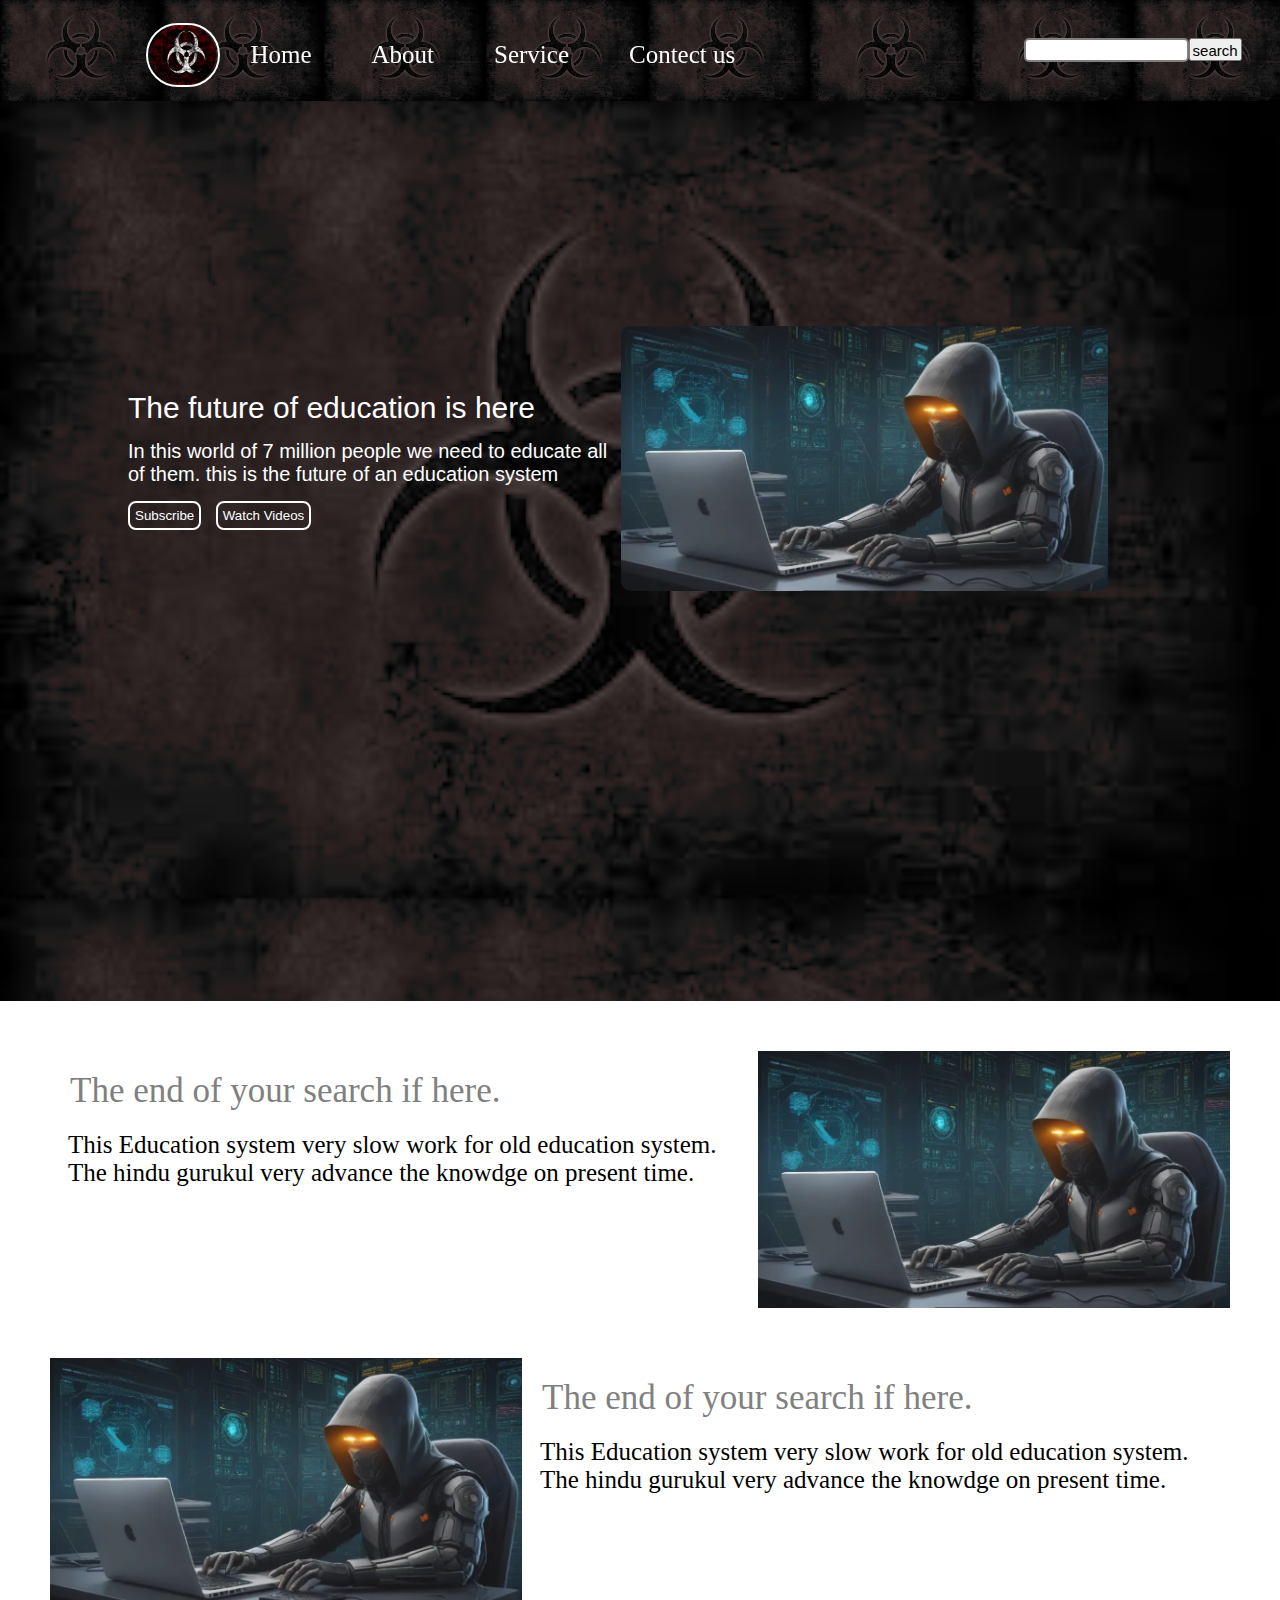
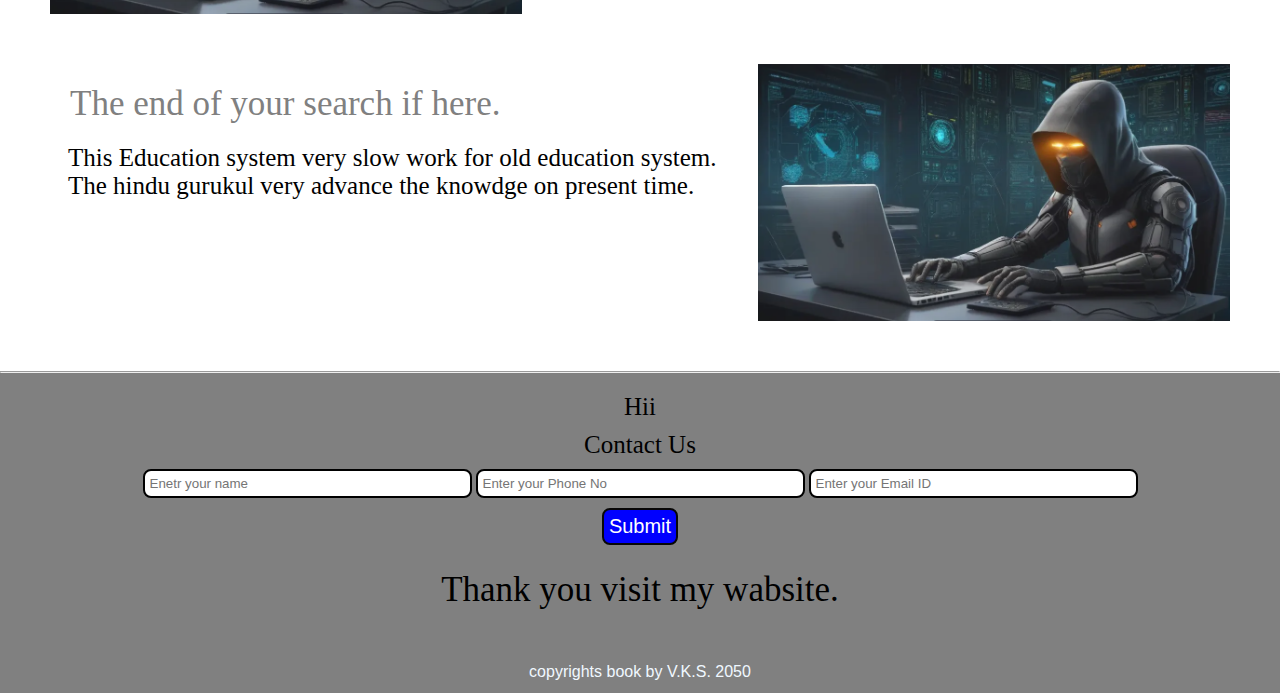
<file: index.html>
<!DOCTYPE html>
<html lang="en">
    <head>
        <meta charset="UTF-8">
        <meta name="viewport" content="width-devie-width, initial-scale=1.0" >
        
        <title>Education</title>
        <link rel="stylesheet" href="style.css">
    </head>

    <body>
        <nav class="navbar back-ground background h-nav-resp">
            <ul class="navlist v-class-resp">
                <div class="logo"><img class="logo-pic" src="picture/logo.jpeg" alt="logo"></div>
                <li> <a href="#home">Home</a></li>
                <li> <a href="#about">About</a></li>
                <li> <a href="#service">Service</a></li>
                <li> <a href="#contect">Contect us</a></li>
            </ul>

            <div class="rightnav v-class-resp">
                <input type="text" name="search" id="search">
                <button class="btn-sm">search</button>
            </div>

            <div class="burger">
                <div class="line"></div>
                <div class="line"></div>
                <div class="line"></div>
            </div>
        </nav>

        <section class="background firstsection" id="home">
            <div class="box-main">
                <div class="firsthalf">
                    <p class="text-big">The future of education is here</p>
                    <p class="text-small">In this world of 7 million people we need to educate all of them. this is the future of an education system</p>
                    <div class="button">
                        <button class="btn">Subscribe</button>
                        <button class="btn">Watch Videos</button>
                    </div>
                    
                </div>
                <div class="second-half">
                    <img class="second-pic" src="picture/p_4.png" alt="laptop image">
                </div>
            </div>
        </section>
        
        <section class="Section" id="service">
            <div>
                <p class="section-tag">The end of your search if here.</p>
                <p class="section-subtag">This Education system very slow work for old education system. The hindu gurukul very advance the knowdge on present time.</p>
            
            </div>
            <img class="p-4" src="picture/p_4.png" alt="laptop image">
        </section>

        <section class="Section reverse">
            <div>
                <p class="section-tag">The end of your search if here.</p>
                <p class="section-subtag">This Education system very slow work for old education system. The hindu gurukul very advance the knowdge on present time.</p>
            
            </div>
            <img class="p-4" src="picture/p_4.png" alt="laptop image">
        </section>

        <section class="Section">
            <div>
                <p class="section-tag">The end of your search if here.</p>
                <p class="section-subtag">This Education system very slow work for old education system. The hindu gurukul very advance the knowdge on present time.</p>
            
            </div>
            <img class="p-4" src="picture/p_4.png" alt="laptop image">
        </section>

        <hr>

        <section class="contact" id="contect">
            <p class="content">Hii</p>
            <p class="content"> Contact Us</p>
            <div>
                <input  class="input" type="text" name="name" id="name" placeholder="Enetr your name">
                <input type="text" class="input" name="Phone No" id="Phone No" placeholder="Enter your Phone No">
                <input type="text" class="input" name="Email" id="Email" placeholder="Enter your Email ID">
                
            </div>
           <div>
            <button class="btn-submit">Submit</button>
           </div>
            <p class="thanks">Thank you visit my wabsite.</p>
            <br>
            <br>
            <p class="footer">copyrights book by V.K.S. 2050 </p>
        </section>
        <script src="resp.js"></script>
    </body>
</html>
</file>
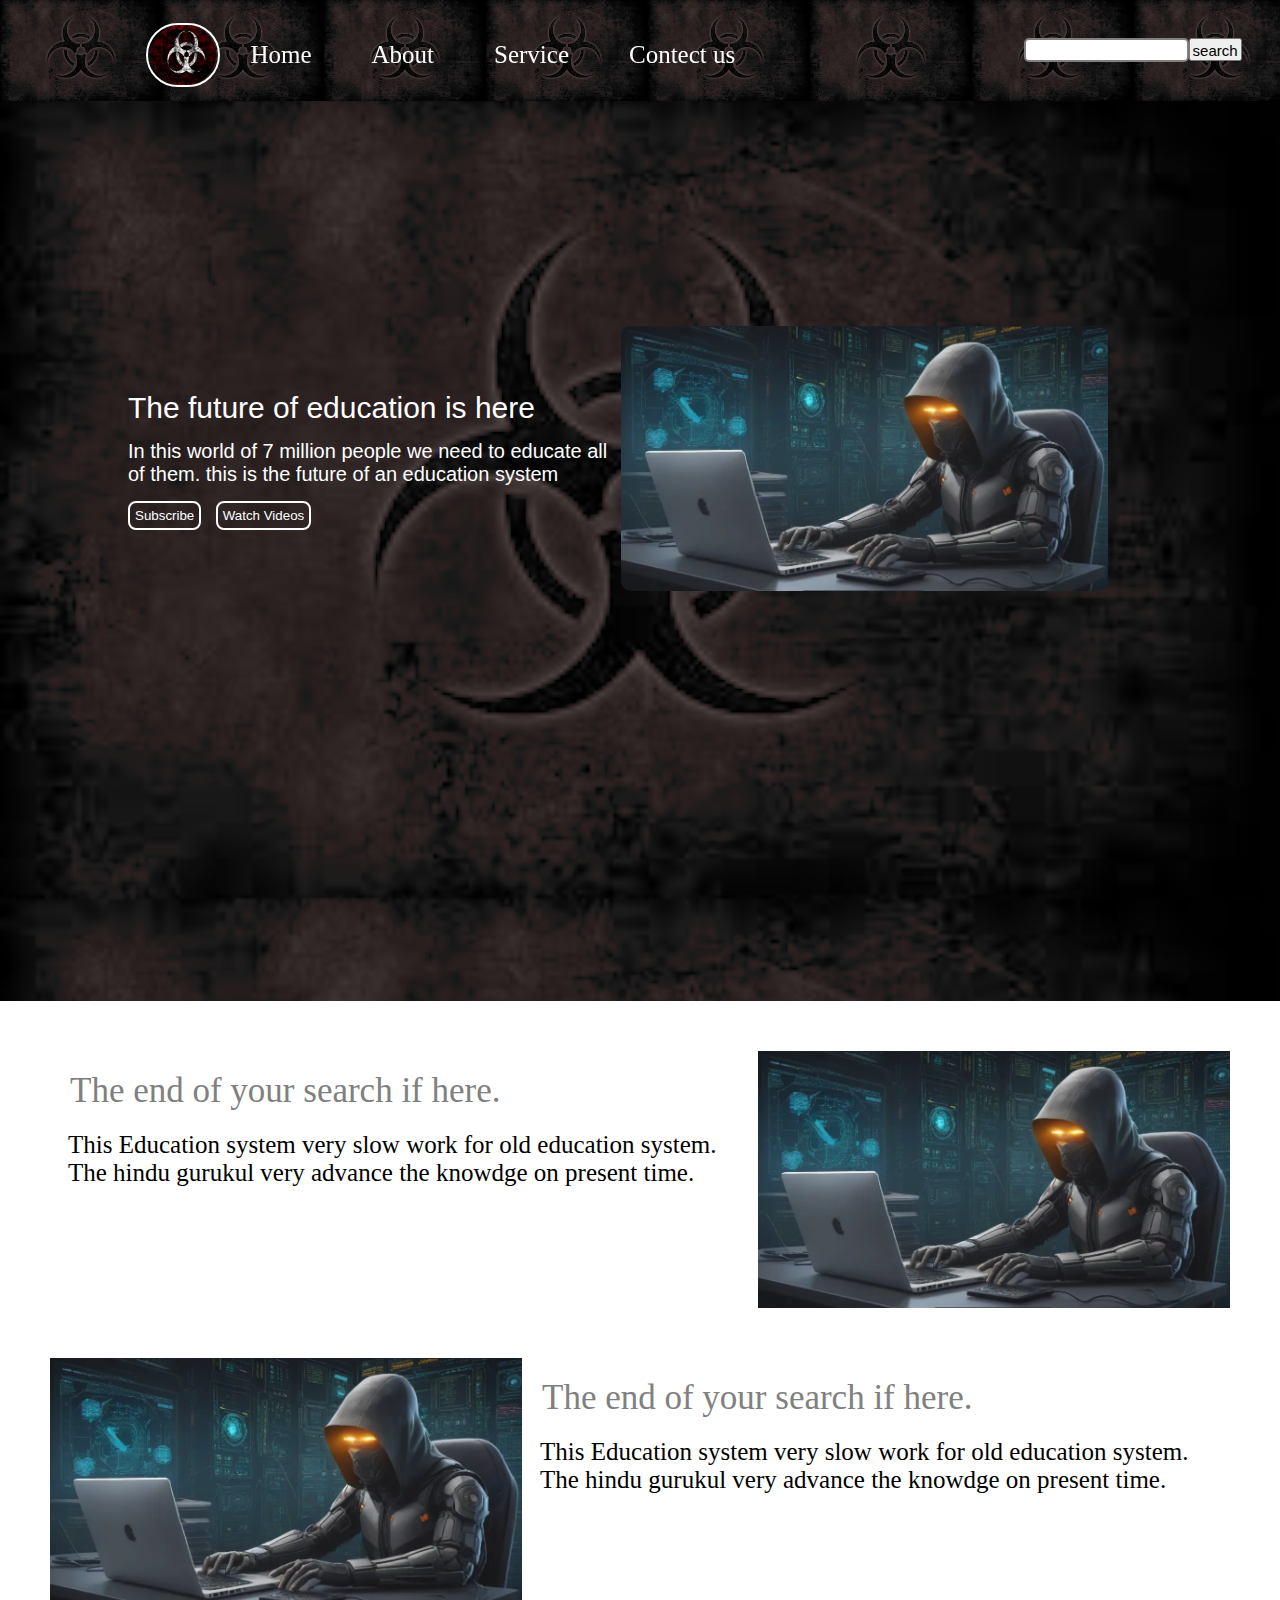
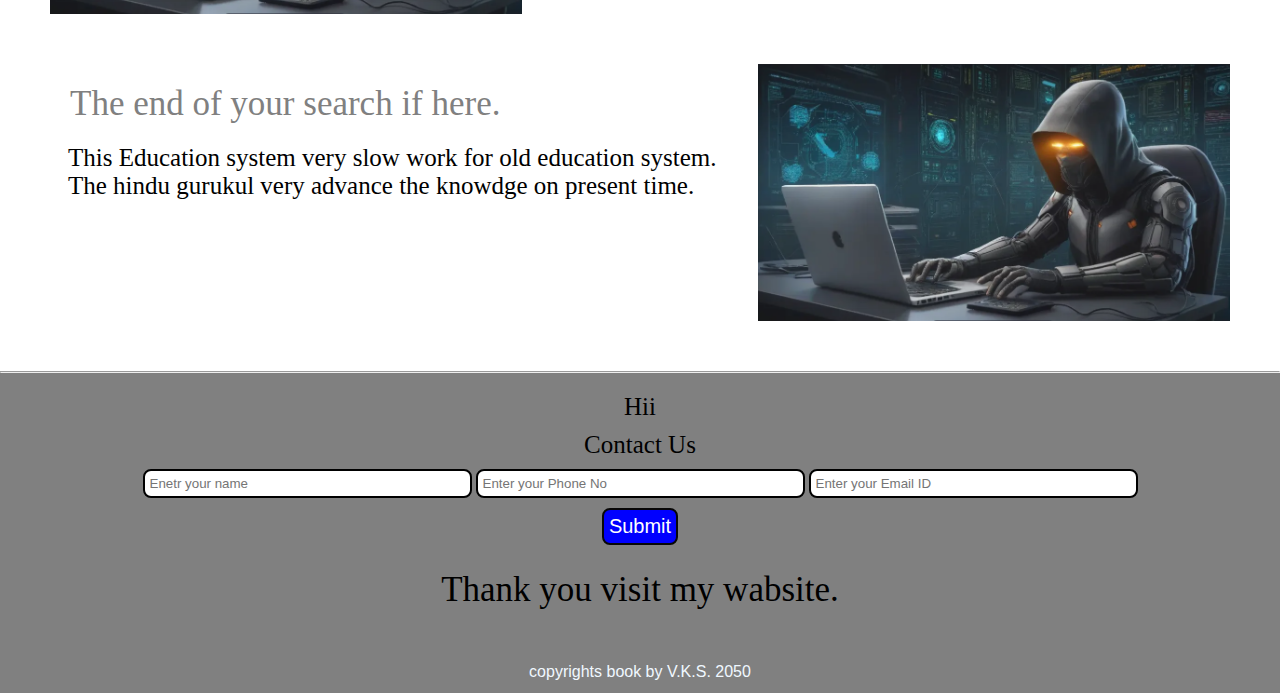
<file: wapsite.html>
<!DOCTYPE html>
<html lang="en">
    <head>
        <meta charset="UTF-8">
        <meta name="viewport" content="width-devie-width, initial-scale=1.0" >
        
        <title>Education</title>
        <link rel="stylesheet" href="style.css">
    </head>

    <body>
        <nav class="navbar back-ground background h-nav-resp">
            <ul class="navlist v-class-resp">
                <div class="logo"><img class="logo-pic" src="picture/logo.jpeg" alt="logo"></div>
                <li> <a href="#home">Home</a></li>
                <li> <a href="#about">About</a></li>
                <li> <a href="#service">Service</a></li>
                <li> <a href="#contect">Contect us</a></li>
            </ul>

            <div class="rightnav v-class-resp">
                <input type="text" name="search" id="search">
                <button class="btn-sm">search</button>
            </div>

            <div class="burger">
                <div class="line"></div>
                <div class="line"></div>
                <div class="line"></div>
            </div>
        </nav>

        <section class="background firstsection" id="home">
            <div class="box-main">
                <div class="firsthalf">
                    <p class="text-big">The future of education is here</p>
                    <p class="text-small">In this world of 7 million people we need to educate all of them. this is the future of an education system</p>
                    <div class="button">
                        <button class="btn">Subscribe</button>
                        <button class="btn">Watch Videos</button>
                    </div>
                    
                </div>
                <div class="second-half">
                    <img class="second-pic" src="picture/p_4.png" alt="laptop image">
                </div>
            </div>
        </section>
        
        <section class="Section" id="service">
            <div>
                <p class="section-tag">The end of your search if here.</p>
                <p class="section-subtag">This Education system very slow work for old education system. The hindu gurukul very advance the knowdge on present time.</p>
            
            </div>
            <img class="p-4" src="picture/p_4.png" alt="laptop image">
        </section>

        <section class="Section reverse">
            <div>
                <p class="section-tag">The end of your search if here.</p>
                <p class="section-subtag">This Education system very slow work for old education system. The hindu gurukul very advance the knowdge on present time.</p>
            
            </div>
            <img class="p-4" src="picture/p_4.png" alt="laptop image">
        </section>

        <section class="Section">
            <div>
                <p class="section-tag">The end of your search if here.</p>
                <p class="section-subtag">This Education system very slow work for old education system. The hindu gurukul very advance the knowdge on present time.</p>
            
            </div>
            <img class="p-4" src="picture/p_4.png" alt="laptop image">
        </section>

        <hr>

        <section class="contact" id="contect">
            <p class="content">Hii</p>
            <p class="content"> Contact Us</p>
            <div>
                <input  class="input" type="text" name="name" id="name" placeholder="Enetr your name">
                <input type="text" class="input" name="Phone No" id="Phone No" placeholder="Enter your Phone No">
                <input type="text" class="input" name="Email" id="Email" placeholder="Enter your Email ID">
                
            </div>
           <div>
            <button class="btn-submit">Submit</button>
           </div>
            <p class="thanks">Thank you visit my wabsite.</p>
            <br>
            <br>
            <p class="footer">copyrights book by V.K.S. 2050 </p>
        </section>
        <script src="resp.js"></script>
    </body>
</html>
</file>
<file: style.css>
*{
    margin: 0;
    padding: 0;
}



.navbar{
    display: flex;
    align-items: center;
    justify-content: center;
    position: sticky;
    border-bottom-color: gray;
    background-color: rgb(0, 0, 0);
    /* background-color: white;
    border-bottom-width: 3px;
    border-bottom-style: solid; */
    cursor: pointer;
    top: 0;
    width: 100%;
    
}

.navlist{
    width: 75%;
    /* background-color: black; */
    display: flex;
    justify-content: center;
    align-items: center;
    margin-top: 10px;
}

.navlist li{
    list-style: none;
    padding: 20px 30px;
}  

.navlist li a{
    font-size: 25px;
    text-decoration: none;
    color: white;
}

.nav-list li a:hover{
    color: grey;
}  


.logo{
    width: 70px;
    display: flex;
    justify-content: center;
    align-items: center;
    margin-right: 0px;
    margin-left: 10px;
    border: 2px solid white;
    border-radius: 80px;
}

.logo-pic{
    height: 60px;
    width: 65px;
    border-radius: 80px;
    border-width: 5px;
    border-color: black;
}

.rightnav{
    width: 25%;
    display: flex;
    justify-content: right;
    align-items: right;
    padding-left: 1px;
    margin-top: 20px;
    margin:3%;
}

#search{
    height: 10px;
    width: 50%;
    padding: 5px;
    max-width: 200px;
    font-size: 15;
    border: 2px solid gray;
    border-radius: 5px;
    /* margin-right: -1px; */
}

.btn-sm{
    height: 23px;
    color: rgb(0, 0, 0);
    font-size: 15px;
    padding: 2px;
    /* border-radius: 2px; */
}

.btn-sm:hover{
    color: blue;
}

.background{
    /* width: 100%;
    height: 100%; */
    /* margin-top: 5%; */
    background: rgba(42, 26, 26, 0.7) url('picture/background-pic.jpeg');
    background-size: contain;
    background-blend-mode: darken;
}
.firstsection{
    height: 100vh;
}

.box-main{
    display: flex;
    justify-content: center;
    align-items: center;
    color: white;
    font-family: Arial, Helvetica, sans-serif;
    max-width: 80%;
    height: 80%;
    margin: auto;
}

.second-pic{
    width: 90%;
    margin-left: 10px;
    border-radius: 10px;
}

.text-big{
    font-size: 30px;
    margin-bottom: 15px;

}

.text-small{
    font-size: 20px;
    margin-bottom: 15px;
}

.btn{
    margin-right: 10px;
    background: none;
    cursor: pointer;
    color: white;
    border-radius: 8px;
    border: 2px solid white;
    padding: 5px;
    justify-content: center;
    align-items: center;
}

.btn:hover{
    color: blue;
}

.Section{
    display: flex;
    margin: 50px;
}

.section-tag{
    color: gray;
    font-size: 35px;
    margin: 15px;
    padding: 5px;
    justify-content: center;
    align-items: center;
    /* border: 2px solid black; */
}

.section-subtag{
    color: black;
    margin: 5px;
    margin-left: 18px;
    font-size: 25px;
    justify-content: center;
    align-items: center;

}

.p-4{
    width: 40%;
}

.reverse{
    flex-direction: row-reverse;
}

.contact{
    padding: 10px;
    background-color: gray;
    text-align: center;
}
.content{
    font-size: 25px;
    margin: 10px;
}

.input{
    width: 25%;
    border: 2px solid black;
    border-radius: 8px;
    padding: 5px;
    /* cursor: pointer; */
}

.thanks{
    margin: 15px;
    font-size: 35px;
}

.btn-submit{
    margin: 10px;
    padding: 15px;
    background: blue;
    cursor: pointer;
    font-size: 20px;
    color: white;
    border-radius: 8px;
    border: 2px solid rgb(8, 7, 7);
    padding: 5px;
    justify-content: center;
    align-items: center;
}

.btn-submit:hover{
    color: blue;
    background-color: white;
}

.footer{
    justify-content: center;
    font-family: Arial, Helvetica, sans-serif;
    color: aliceblue;
    margin: 2px;

}



@media only screen and (max-width: 740px) {
    .background{
        background-size: auto;
        /* margin: 0px; */
    }

    .back-ground{
        background: rgb(179, 138, 138);
    }

    .navlist{
        /* display: flex; */
        flex-direction: column;
    }

    .navbar{
        height: 450px;
        flex-direction: column;
        transition: all 1s ease-out;
        background-color: rgb(45, 52, 58);
    }

    .rightnav{
        flex-direction: column;
        align-items: center;
        text-align: center;
    }

    #search{
        width: 200px;
        margin-bottom: 10px;
    }
    
    .btn-sm{
        border: 2px solid white;
        border-radius: 5px;
    }

    .burger{
        position: absolute;
        cursor: pointer;
        right: 5%;
        top: 15px;
    }

    .line{
        width: 25px;
        height: 4px;
        margin: 4px 8px;
        /* margin-right: 10px; */
        background-color: white;
    }
    
    .h-nav-resp{
        height: 70px;
    }

    .v-class-resp{
        opacity: 0;
    }

    .box-main{
        flex-direction: column-reverse;
        max-width: 100%;
        margin: 20px;
        margin-top: 0px;
    }

    .Section{
        flex-direction: column-reverse;
        align-items: center;
        max-width: 100%;
        border: 2px solid rgb(112, 112, 229);
        padding: 15px;
    }

    .text-big{
        padding-top: 15px;
        font-size: 20px;
        margin-bottom: 15px;
    
    }
    
    .text-small{
        font-size: 15px;
        margin-bottom: 15px;
    }

    .p-4{
        width: 80%;
        /* height: 50%; */
    }
}
</file>
